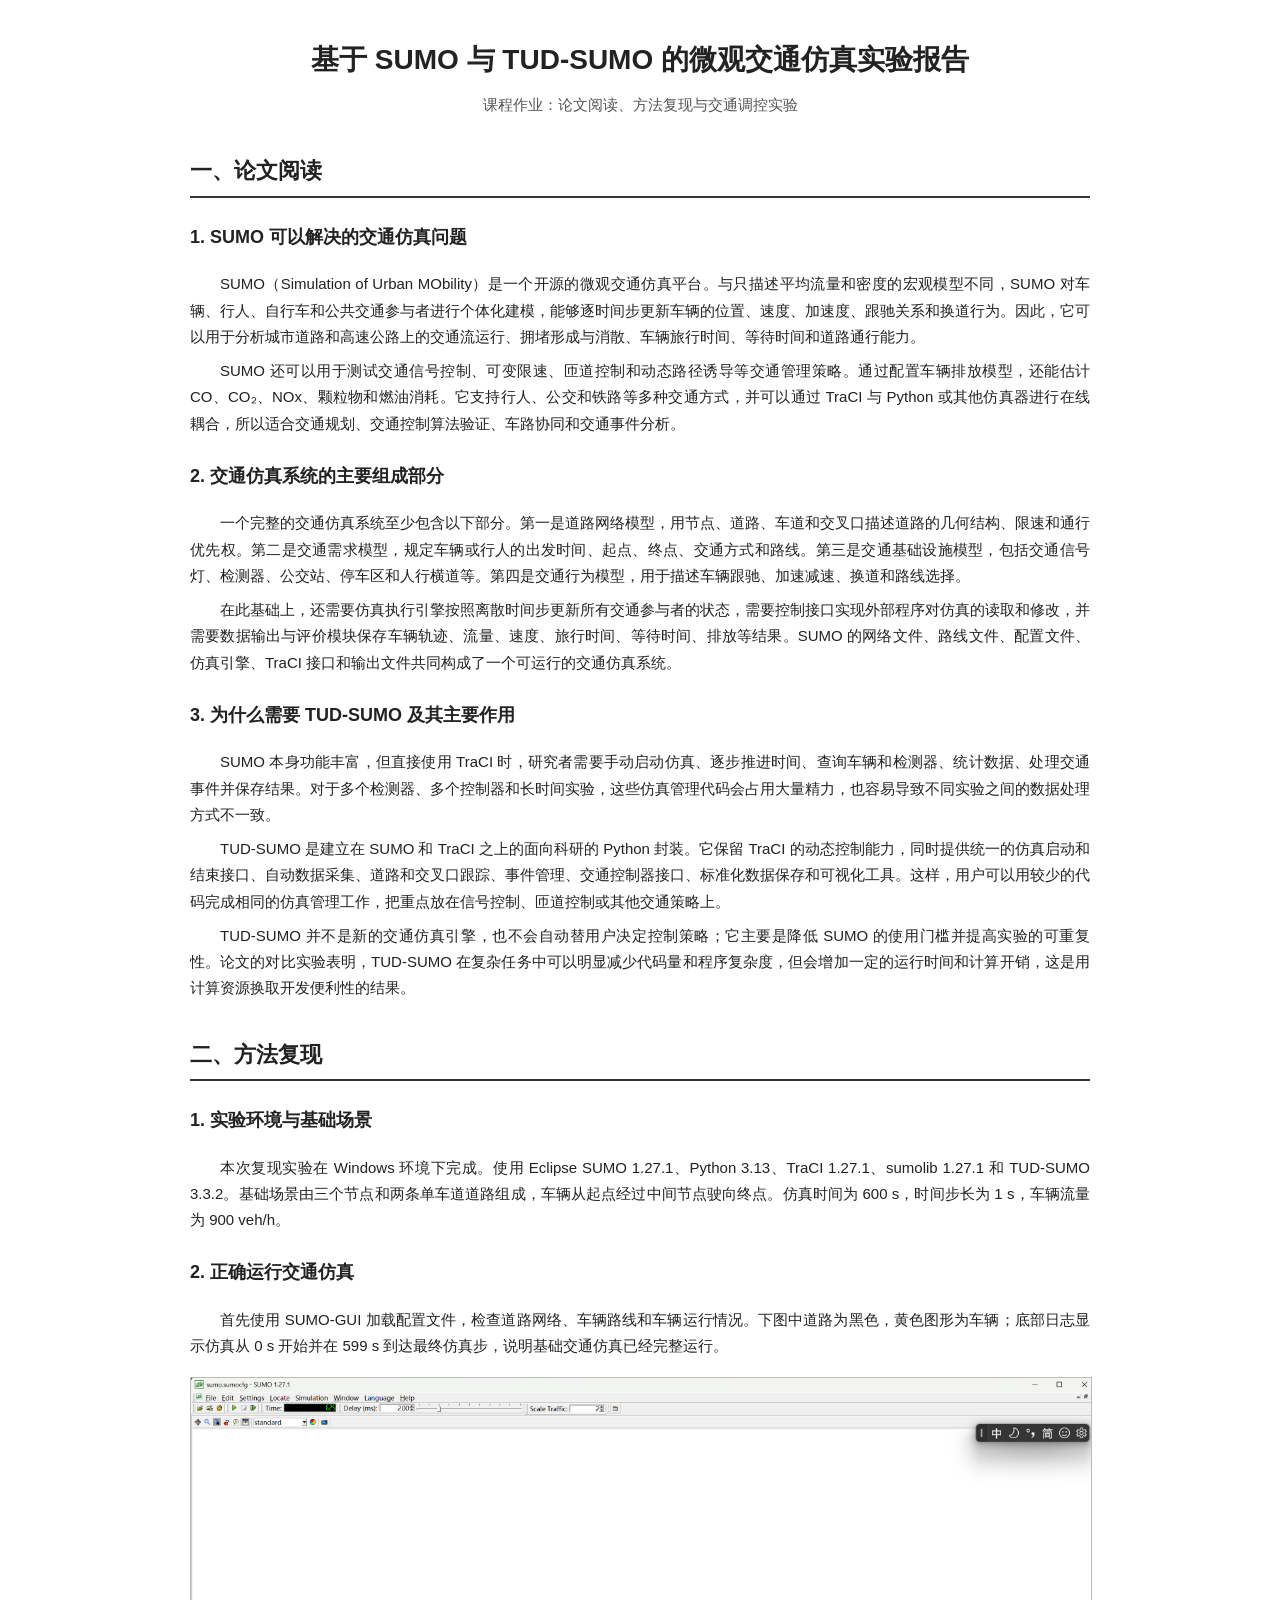
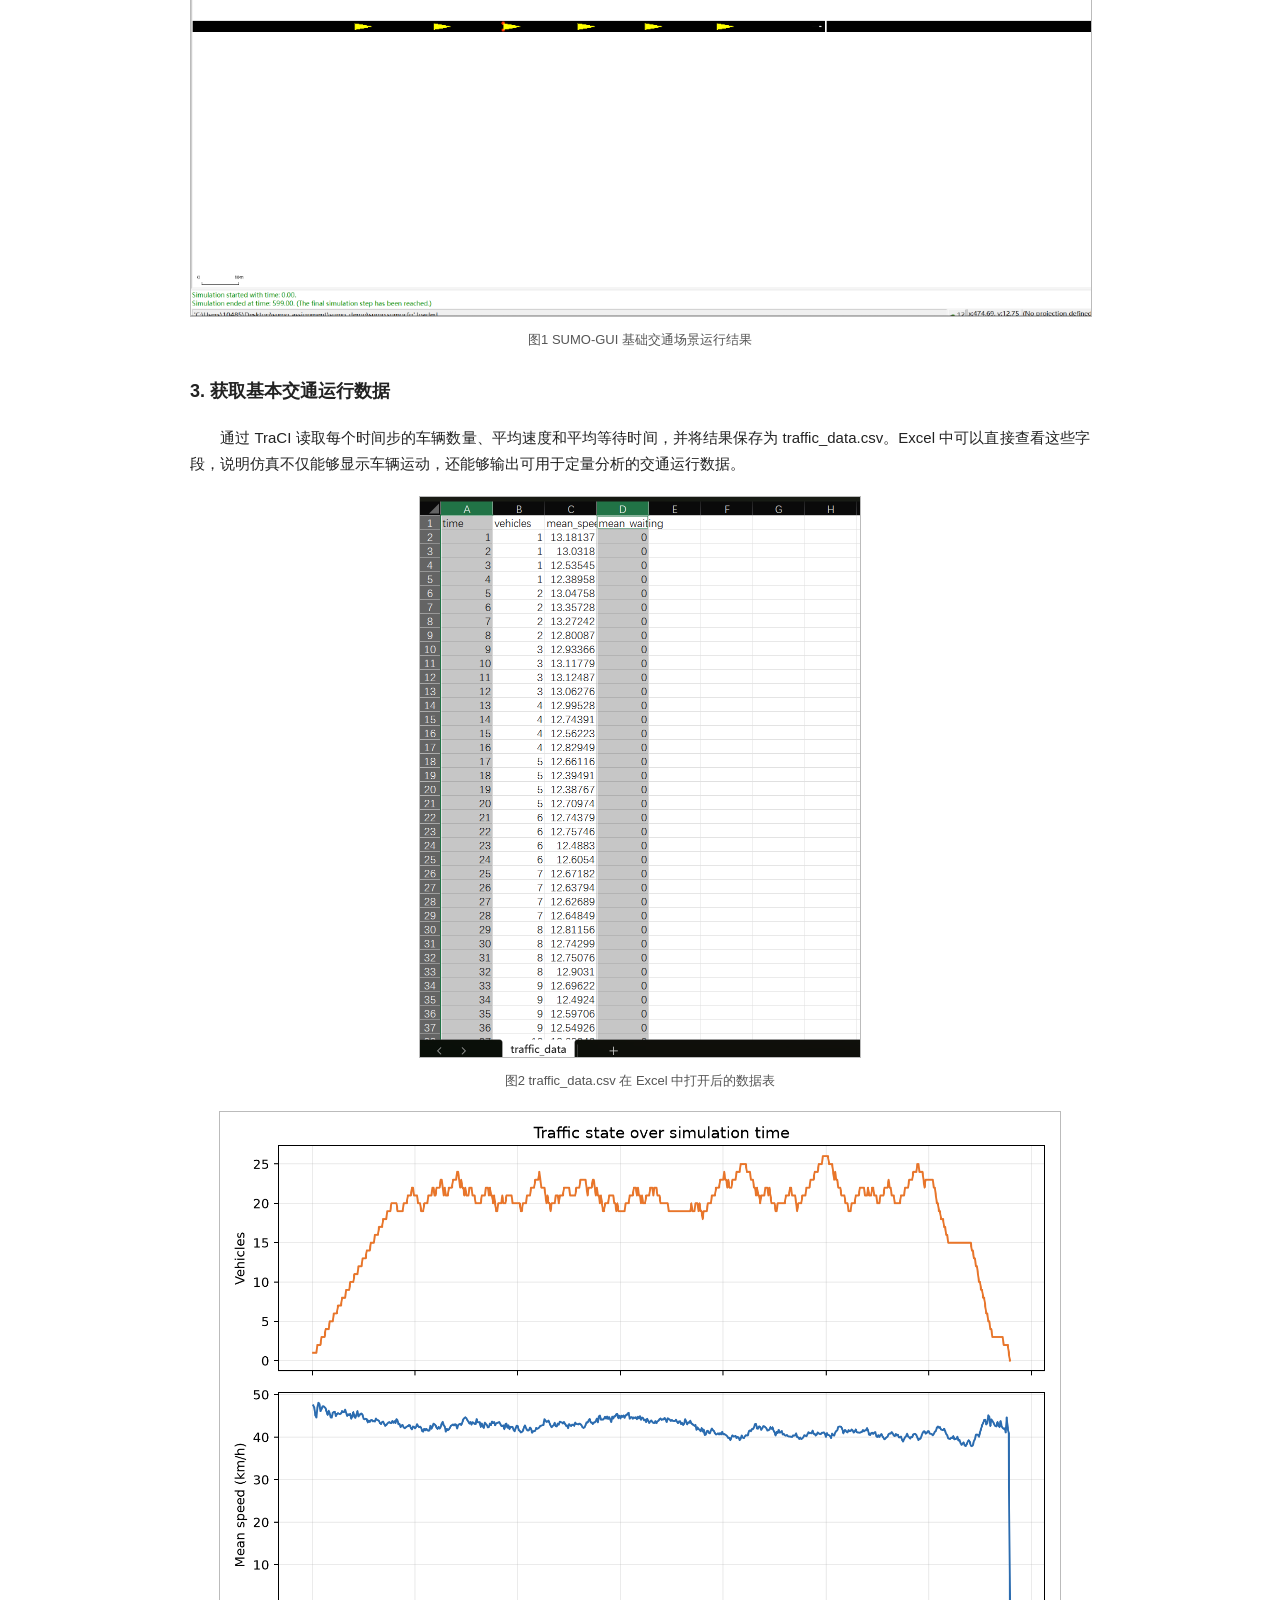
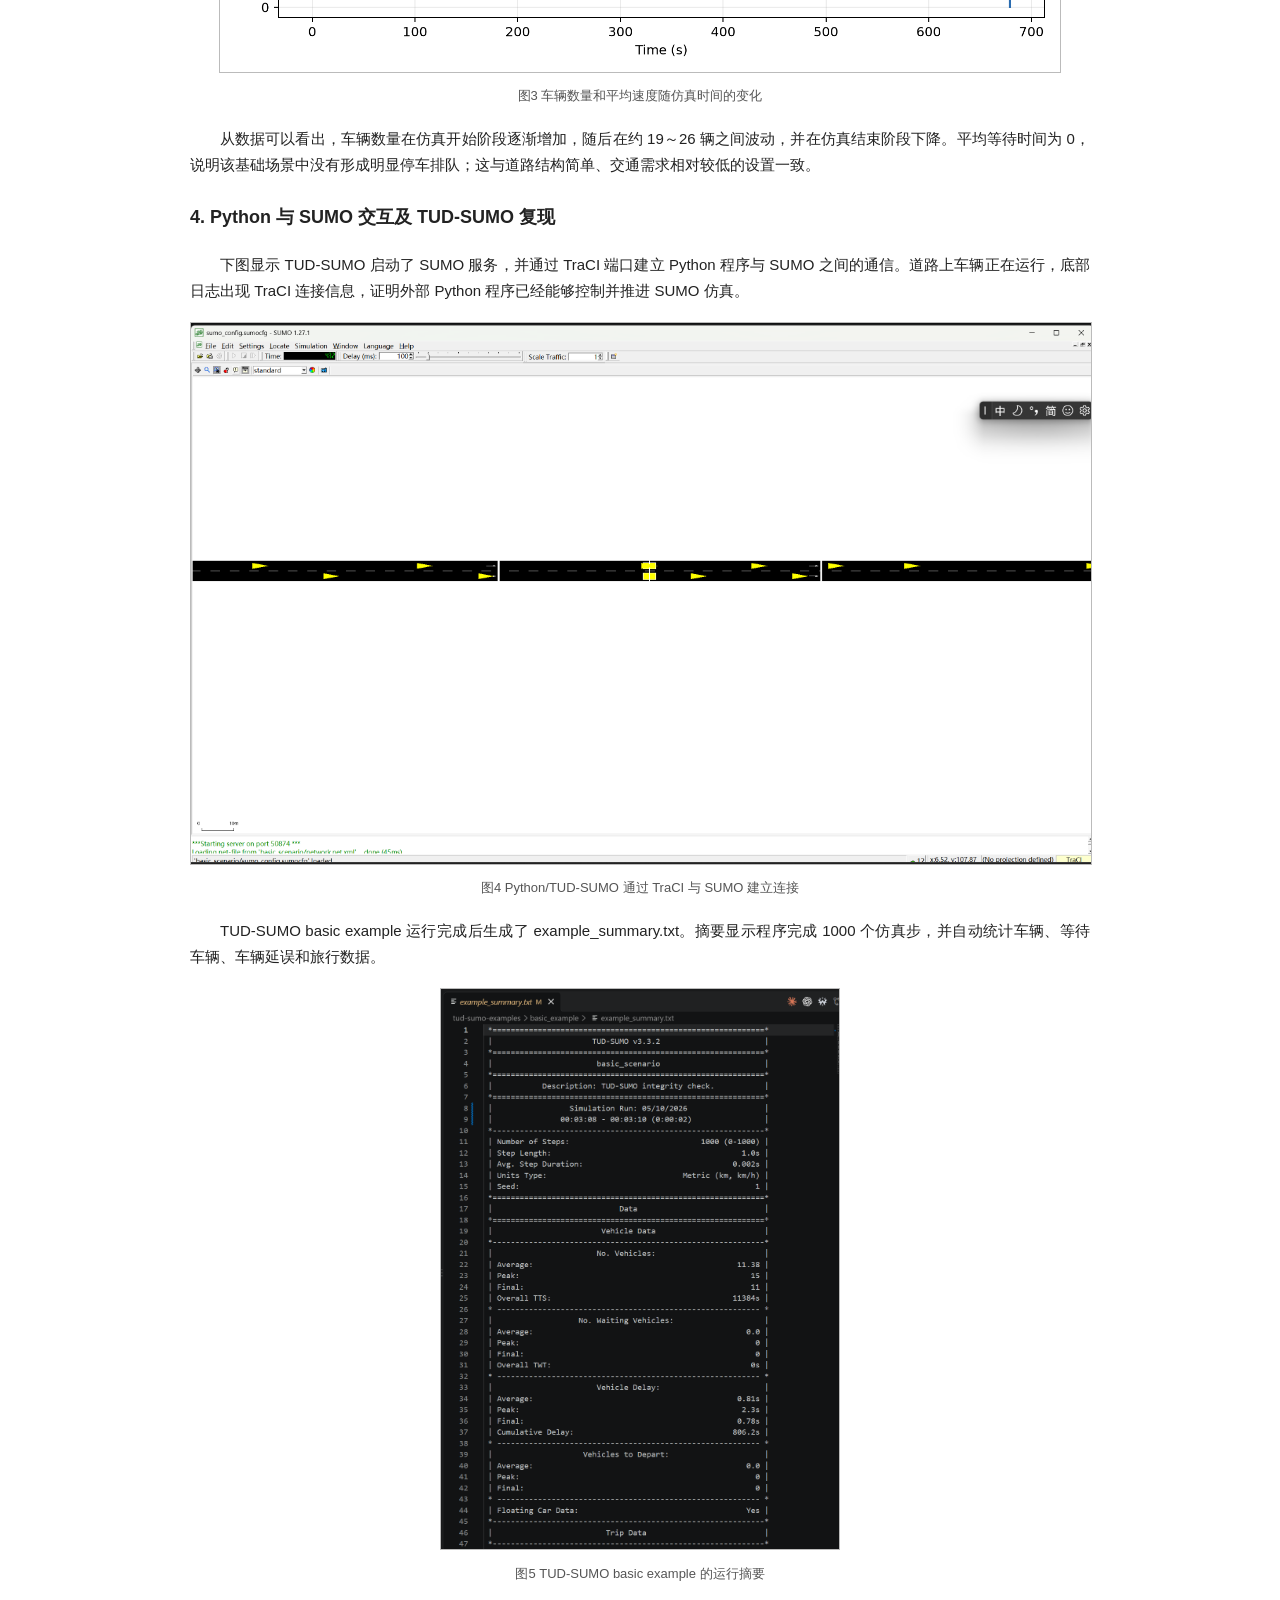
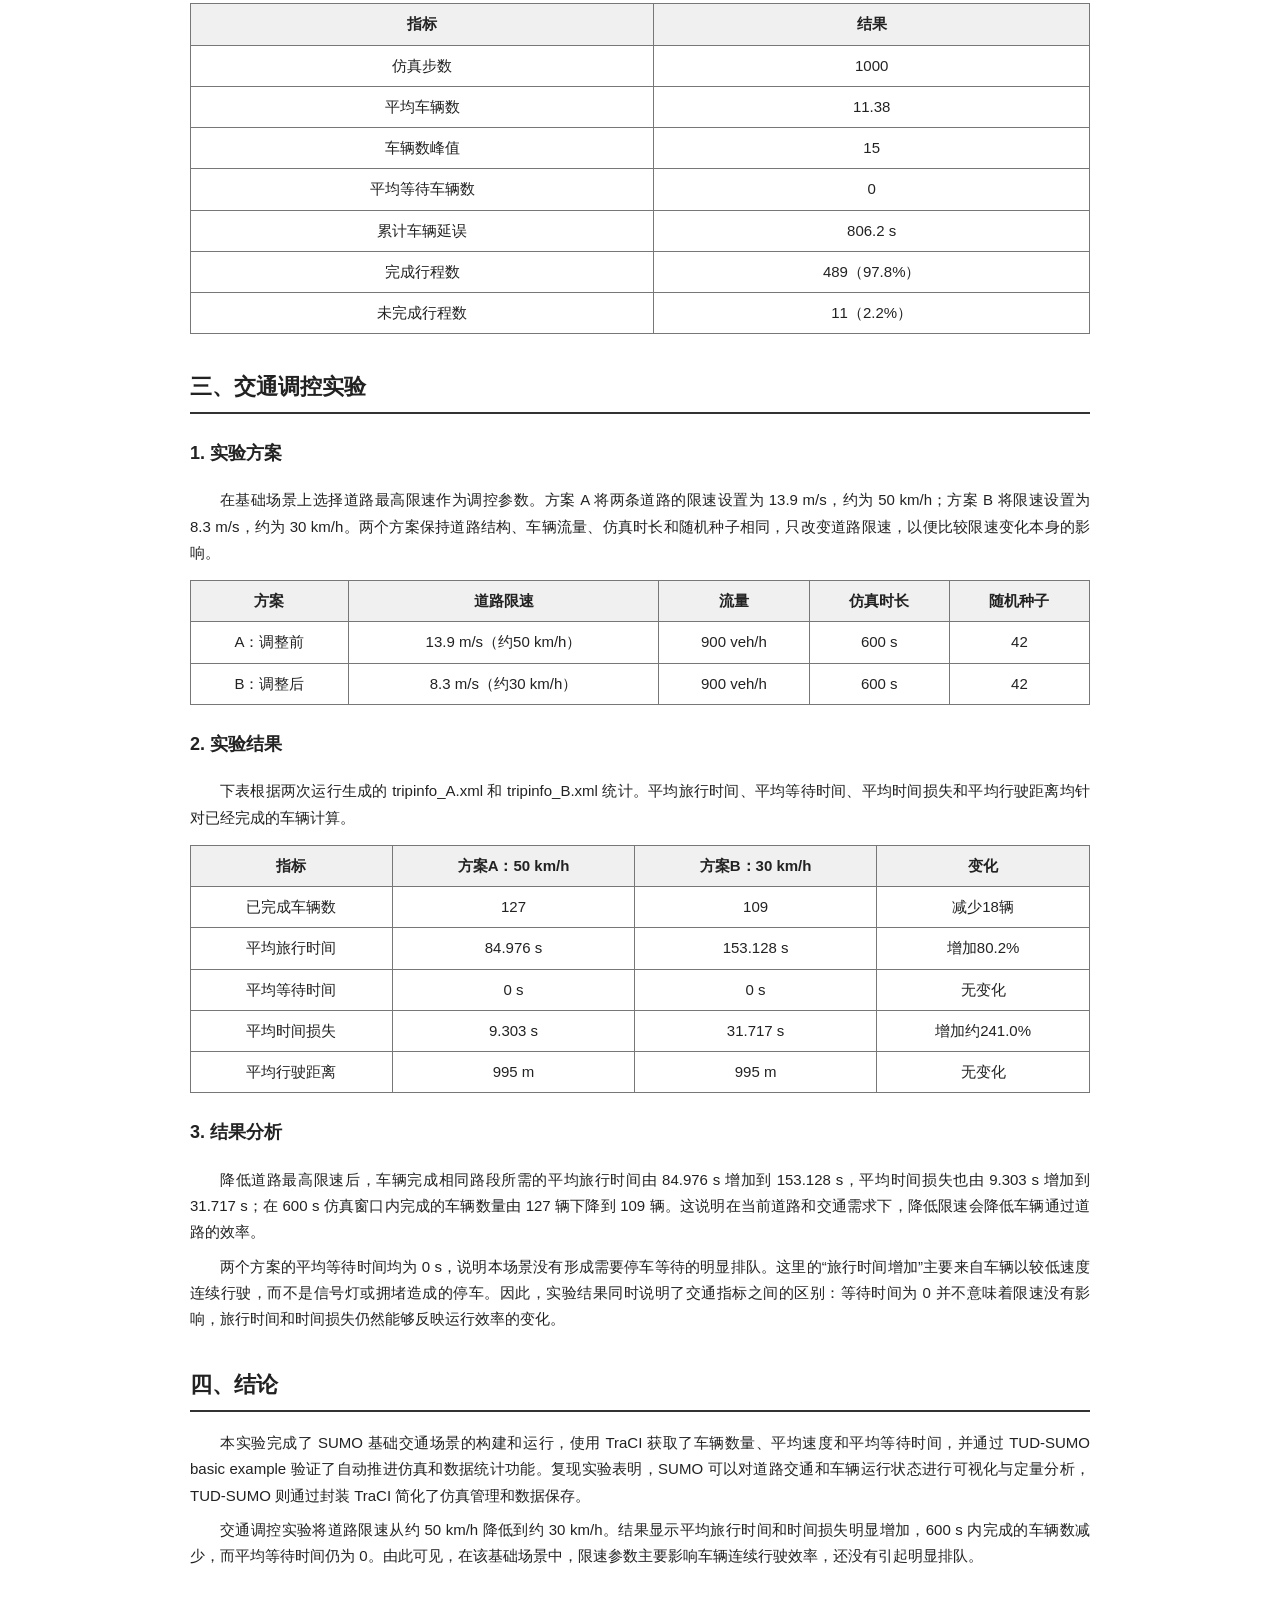
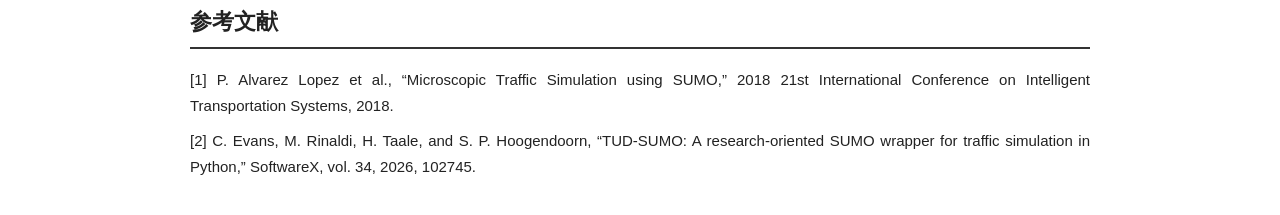
<file: sumo_report/SUMO_TUD-SUMO课程报告.html>
<!doctype html>
<html lang="zh-CN">
<head>
<meta charset="utf-8">
<title>SUMO与TUD-SUMO交通仿真实验报告</title>
<style>
body{font-family:"Microsoft YaHei",SimSun,Arial,sans-serif;line-height:1.75;color:#222;max-width:900px;margin:35px auto;padding:0 36px;font-size:15px}
h1{text-align:center;font-size:28px;margin:20px 0 8px}h2{font-size:22px;border-bottom:2px solid #333;padding-bottom:5px;margin-top:34px}h3{font-size:18px;margin-top:24px}
p{text-align:justify;text-indent:2em;margin:8px 0}.noindent{text-indent:0}.meta{text-align:center;color:#555;text-indent:0}.figure{text-align:center;margin:18px 0}.figure img{max-width:100%;max-height:560px;border:1px solid #bbb}.caption{font-size:13px;color:#555;text-indent:0;margin-top:4px}
table{border-collapse:collapse;width:100%;margin:14px 0}th,td{border:1px solid #777;padding:7px 9px;text-align:center}th{background:#f0f0f0}
</style>
</head>
<body>
<h1>基于 SUMO 与 TUD-SUMO 的微观交通仿真实验报告</h1>
<p class="meta">课程作业：论文阅读、方法复现与交通调控实验</p>

<h2>一、论文阅读</h2>
<h3>1. SUMO 可以解决的交通仿真问题</h3>
<p>SUMO（Simulation of Urban MObility）是一个开源的微观交通仿真平台。与只描述平均流量和密度的宏观模型不同，SUMO 对车辆、行人、自行车和公共交通参与者进行个体化建模，能够逐时间步更新车辆的位置、速度、加速度、跟驰关系和换道行为。因此，它可以用于分析城市道路和高速公路上的交通流运行、拥堵形成与消散、车辆旅行时间、等待时间和道路通行能力。</p>
<p>SUMO 还可以用于测试交通信号控制、可变限速、匝道控制和动态路径诱导等交通管理策略。通过配置车辆排放模型，还能估计 CO、CO₂、NOx、颗粒物和燃油消耗。它支持行人、公交和铁路等多种交通方式，并可以通过 TraCI 与 Python 或其他仿真器进行在线耦合，所以适合交通规划、交通控制算法验证、车路协同和交通事件分析。</p>

<h3>2. 交通仿真系统的主要组成部分</h3>
<p>一个完整的交通仿真系统至少包含以下部分。第一是道路网络模型，用节点、道路、车道和交叉口描述道路的几何结构、限速和通行优先权。第二是交通需求模型，规定车辆或行人的出发时间、起点、终点、交通方式和路线。第三是交通基础设施模型，包括交通信号灯、检测器、公交站、停车区和人行横道等。第四是交通行为模型，用于描述车辆跟驰、加速减速、换道和路线选择。</p>
<p>在此基础上，还需要仿真执行引擎按照离散时间步更新所有交通参与者的状态，需要控制接口实现外部程序对仿真的读取和修改，并需要数据输出与评价模块保存车辆轨迹、流量、速度、旅行时间、等待时间、排放等结果。SUMO 的网络文件、路线文件、配置文件、仿真引擎、TraCI 接口和输出文件共同构成了一个可运行的交通仿真系统。</p>

<h3>3. 为什么需要 TUD-SUMO 及其主要作用</h3>
<p>SUMO 本身功能丰富，但直接使用 TraCI 时，研究者需要手动启动仿真、逐步推进时间、查询车辆和检测器、统计数据、处理交通事件并保存结果。对于多个检测器、多个控制器和长时间实验，这些仿真管理代码会占用大量精力，也容易导致不同实验之间的数据处理方式不一致。</p>
<p>TUD-SUMO 是建立在 SUMO 和 TraCI 之上的面向科研的 Python 封装。它保留 TraCI 的动态控制能力，同时提供统一的仿真启动和结束接口、自动数据采集、道路和交叉口跟踪、事件管理、交通控制器接口、标准化数据保存和可视化工具。这样，用户可以用较少的代码完成相同的仿真管理工作，把重点放在信号控制、匝道控制或其他交通策略上。</p>
<p>TUD-SUMO 并不是新的交通仿真引擎，也不会自动替用户决定控制策略；它主要是降低 SUMO 的使用门槛并提高实验的可重复性。论文的对比实验表明，TUD-SUMO 在复杂任务中可以明显减少代码量和程序复杂度，但会增加一定的运行时间和计算开销，这是用计算资源换取开发便利性的结果。</p>

<h2>二、方法复现</h2>
<h3>1. 实验环境与基础场景</h3>
<p>本次复现实验在 Windows 环境下完成。使用 Eclipse SUMO 1.27.1、Python 3.13、TraCI 1.27.1、sumolib 1.27.1 和 TUD-SUMO 3.3.2。基础场景由三个节点和两条单车道道路组成，车辆从起点经过中间节点驶向终点。仿真时间为 600 s，时间步长为 1 s，车辆流量为 900 veh/h。</p>

<h3>2. 正确运行交通仿真</h3>
<p>首先使用 SUMO-GUI 加载配置文件，检查道路网络、车辆路线和车辆运行情况。下图中道路为黑色，黄色图形为车辆；底部日志显示仿真从 0 s 开始并在 599 s 到达最终仿真步，说明基础交通仿真已经完整运行。</p>
<div class="figure"><img src="figures/02_sumo_run.png"><div class="caption">图1 SUMO-GUI 基础交通场景运行结果</div></div>

<h3>3. 获取基本交通运行数据</h3>
<p>通过 TraCI 读取每个时间步的车辆数量、平均速度和平均等待时间，并将结果保存为 traffic_data.csv。Excel 中可以直接查看这些字段，说明仿真不仅能够显示车辆运动，还能够输出可用于定量分析的交通运行数据。</p>
<div class="figure"><img src="figures/03_traffic_data_table.png"><div class="caption">图2 traffic_data.csv 在 Excel 中打开后的数据表</div></div>
<div class="figure"><img src="figures/05_traffic_curves.png"><div class="caption">图3 车辆数量和平均速度随仿真时间的变化</div></div>
<p>从数据可以看出，车辆数量在仿真开始阶段逐渐增加，随后在约 19～26 辆之间波动，并在仿真结束阶段下降。平均等待时间为 0，说明该基础场景中没有形成明显停车排队；这与道路结构简单、交通需求相对较低的设置一致。</p>

<h3>4. Python 与 SUMO 交互及 TUD-SUMO 复现</h3>
<p>下图显示 TUD-SUMO 启动了 SUMO 服务，并通过 TraCI 端口建立 Python 程序与 SUMO 之间的通信。道路上车辆正在运行，底部日志出现 TraCI 连接信息，证明外部 Python 程序已经能够控制并推进 SUMO 仿真。</p>
<div class="figure"><img src="figures/01_traci_connection.png"><div class="caption">图4 Python/TUD-SUMO 通过 TraCI 与 SUMO 建立连接</div></div>
<p>TUD-SUMO basic example 运行完成后生成了 example_summary.txt。摘要显示程序完成 1000 个仿真步，并自动统计车辆、等待车辆、车辆延误和旅行数据。</p>
<div class="figure"><img src="figures/04_tud_sumo_summary.png"><div class="caption">图5 TUD-SUMO basic example 的运行摘要</div></div>
<table>
<tr><th>指标</th><th>结果</th></tr>
<tr><td>仿真步数</td><td>1000</td></tr>
<tr><td>平均车辆数</td><td>11.38</td></tr>
<tr><td>车辆数峰值</td><td>15</td></tr>
<tr><td>平均等待车辆数</td><td>0</td></tr>
<tr><td>累计车辆延误</td><td>806.2 s</td></tr>
<tr><td>完成行程数</td><td>489（97.8%）</td></tr>
<tr><td>未完成行程数</td><td>11（2.2%）</td></tr>
</table>

<h2>三、交通调控实验</h2>
<h3>1. 实验方案</h3>
<p>在基础场景上选择道路最高限速作为调控参数。方案 A 将两条道路的限速设置为 13.9 m/s，约为 50 km/h；方案 B 将限速设置为 8.3 m/s，约为 30 km/h。两个方案保持道路结构、车辆流量、仿真时长和随机种子相同，只改变道路限速，以便比较限速变化本身的影响。</p>
<table>
<tr><th>方案</th><th>道路限速</th><th>流量</th><th>仿真时长</th><th>随机种子</th></tr>
<tr><td>A：调整前</td><td>13.9 m/s（约50 km/h）</td><td>900 veh/h</td><td>600 s</td><td>42</td></tr>
<tr><td>B：调整后</td><td>8.3 m/s（约30 km/h）</td><td>900 veh/h</td><td>600 s</td><td>42</td></tr>
</table>

<h3>2. 实验结果</h3>
<p>下表根据两次运行生成的 tripinfo_A.xml 和 tripinfo_B.xml 统计。平均旅行时间、平均等待时间、平均时间损失和平均行驶距离均针对已经完成的车辆计算。</p>
<table>
<tr><th>指标</th><th>方案A：50 km/h</th><th>方案B：30 km/h</th><th>变化</th></tr>
<tr><td>已完成车辆数</td><td>127</td><td>109</td><td>减少18辆</td></tr>
<tr><td>平均旅行时间</td><td>84.976 s</td><td>153.128 s</td><td>增加80.2%</td></tr>
<tr><td>平均等待时间</td><td>0 s</td><td>0 s</td><td>无变化</td></tr>
<tr><td>平均时间损失</td><td>9.303 s</td><td>31.717 s</td><td>增加约241.0%</td></tr>
<tr><td>平均行驶距离</td><td>995 m</td><td>995 m</td><td>无变化</td></tr>
</table>

<h3>3. 结果分析</h3>
<p>降低道路最高限速后，车辆完成相同路段所需的平均旅行时间由 84.976 s 增加到 153.128 s，平均时间损失也由 9.303 s 增加到 31.717 s；在 600 s 仿真窗口内完成的车辆数量由 127 辆下降到 109 辆。这说明在当前道路和交通需求下，降低限速会降低车辆通过道路的效率。</p>
<p>两个方案的平均等待时间均为 0 s，说明本场景没有形成需要停车等待的明显排队。这里的“旅行时间增加”主要来自车辆以较低速度连续行驶，而不是信号灯或拥堵造成的停车。因此，实验结果同时说明了交通指标之间的区别：等待时间为 0 并不意味着限速没有影响，旅行时间和时间损失仍然能够反映运行效率的变化。</p>

<h2>四、结论</h2>
<p>本实验完成了 SUMO 基础交通场景的构建和运行，使用 TraCI 获取了车辆数量、平均速度和平均等待时间，并通过 TUD-SUMO basic example 验证了自动推进仿真和数据统计功能。复现实验表明，SUMO 可以对道路交通和车辆运行状态进行可视化与定量分析，TUD-SUMO 则通过封装 TraCI 简化了仿真管理和数据保存。</p>
<p>交通调控实验将道路限速从约 50 km/h 降低到约 30 km/h。结果显示平均旅行时间和时间损失明显增加，600 s 内完成的车辆数减少，而平均等待时间仍为 0。由此可见，在该基础场景中，限速参数主要影响车辆连续行驶效率，还没有引起明显排队。</p>

<h2>参考文献</h2>
<p class="noindent">[1] P. Alvarez Lopez et al., “Microscopic Traffic Simulation using SUMO,” 2018 21st International Conference on Intelligent Transportation Systems, 2018.</p>
<p class="noindent">[2] C. Evans, M. Rinaldi, H. Taale, and S. P. Hoogendoorn, “TUD-SUMO: A research-oriented SUMO wrapper for traffic simulation in Python,” SoftwareX, vol. 34, 2026, 102745.</p>
</body>
</html>
</file>
